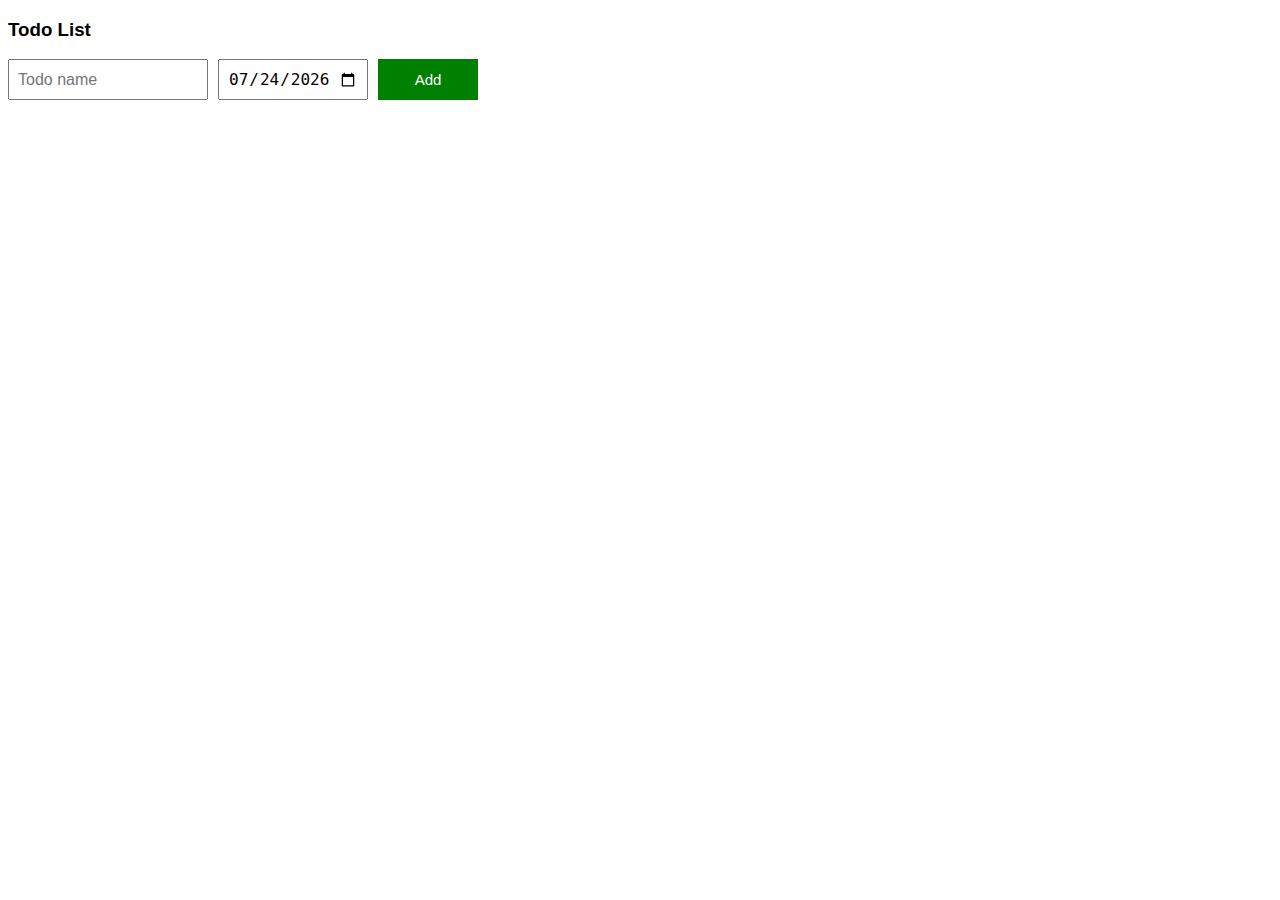
<file: index.html>
<!DOCTYPE html>
<html lang="en">
  <head>
    <meta charset="UTF-8" />
    <meta name="viewport" content="width=device-width, initial-scale=1.0" />
    <title>ToDo List</title>
    <link rel="stylesheet" href="css/arrays.css" />
  </head>
  <body>
    <main>
      <section>
          <h3>Todo List</h3>
          <div class="input-area">
            <input placeholder="Todo name" class="todo-name-input std-input" type="text" />
            <input type="date" class="todo-date-input std-input" value="2023-10-28"/>
            <button class="add-button flat-btn">Add</button>
          </div>
          <div class="todo-list">
            <!-- Todo items will be inserted here -->

          </div>
      </section>
    </main>
    <script src="/js/arrays.js"></script>
  </body>
</html>
</file>
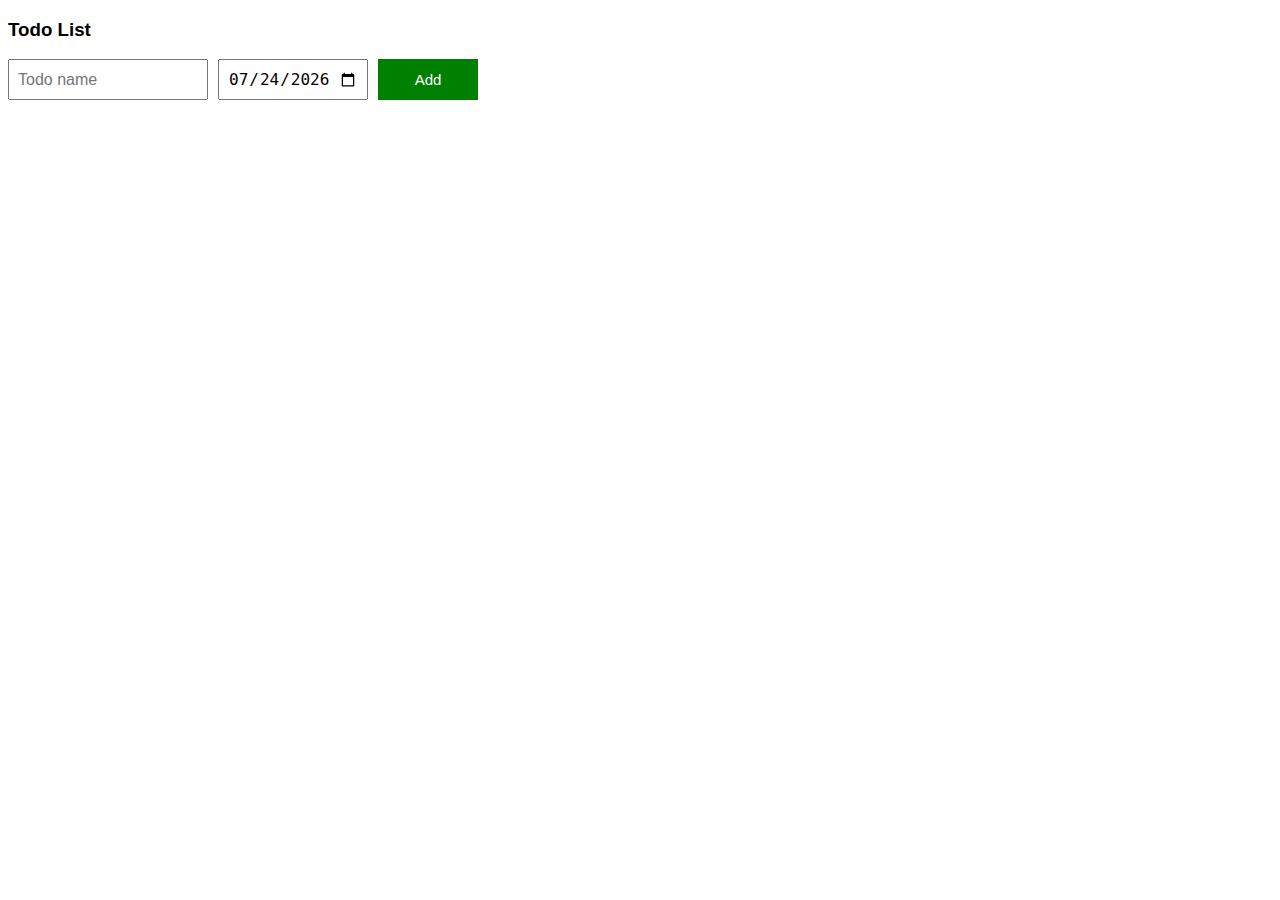
<file: arrays.html>
<!DOCTYPE html>
<html lang="en">
  <head>
    <meta charset="UTF-8" />
    <meta name="viewport" content="width=device-width, initial-scale=1.0" />
    <title>Arrays</title>
    <link rel="stylesheet" href="css/arrays.css" />
  </head>
  <body>
    <main>
      <section>
          <h3>Todo List</h3>
          <div class="input-area">
            <input placeholder="Todo name" class="todo-name-input std-input" type="text" />
            <input type="date" class="todo-date-input std-input" value="2023-10-28"/>
            <button class="add-button flat-btn">Add</button>
          </div>
          <div class="todo-list">
            <!-- Todo items will be inserted here -->

          </div>
      </section>
    </main>
    <script src="/js/arrays.js"></script>
  </body>
</html>
</file>
<file: css/arrays.css>
body {
    font-family: Arial;
}

.input-area,
.todo-list {
    display: grid;
    grid-template-columns: 200px 150px 100px;
    column-gap: 10px;
    align-items: center;
}

.input-area {
    align-items: stretch;
}

.todo-list {
    margin-top: 10px;
}


.std-input {
    font-size: 16px;
    padding: 8px;
}

.flat-btn {
    border: none;
    color: white;
    font-size: 15px;
    cursor: pointer;
    padding: 10px;
}

.add-button {
    background-color: green;
}

.delete-button {
    background-color: darkred;
}
</file>
